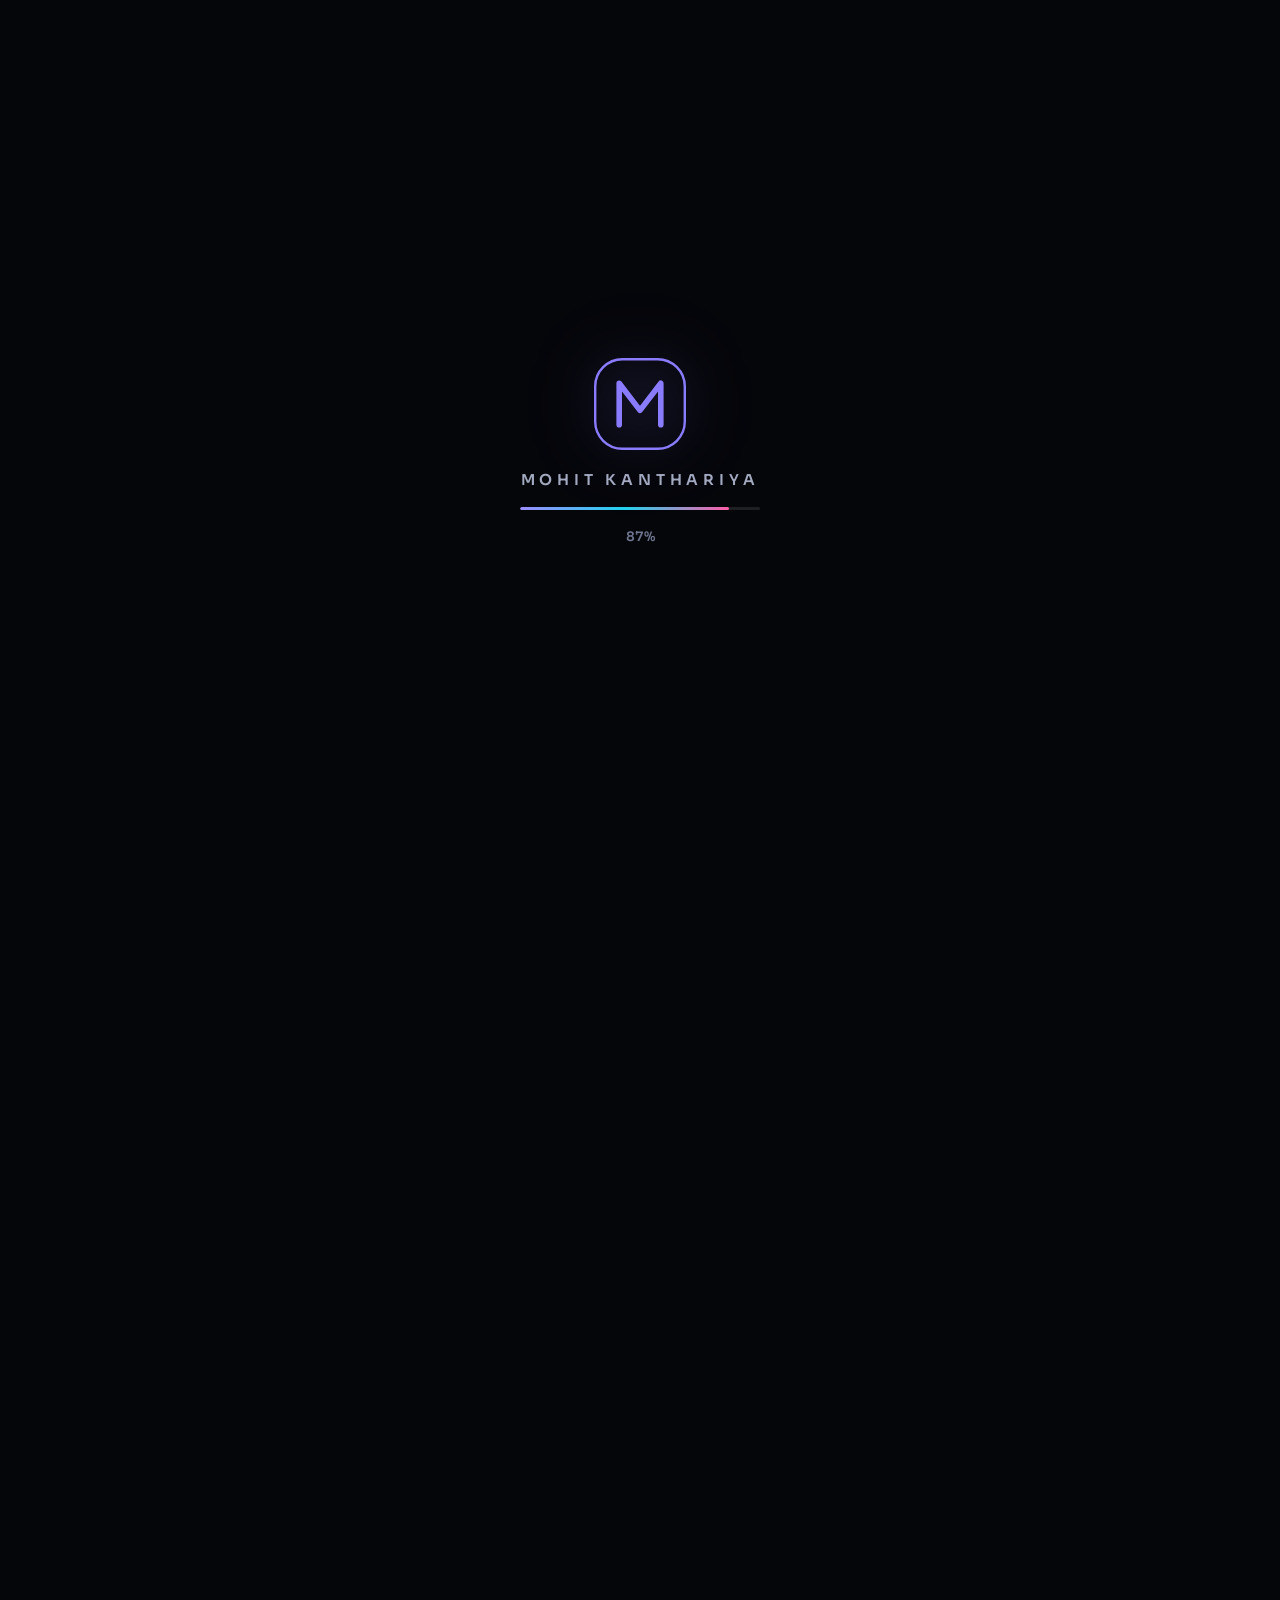
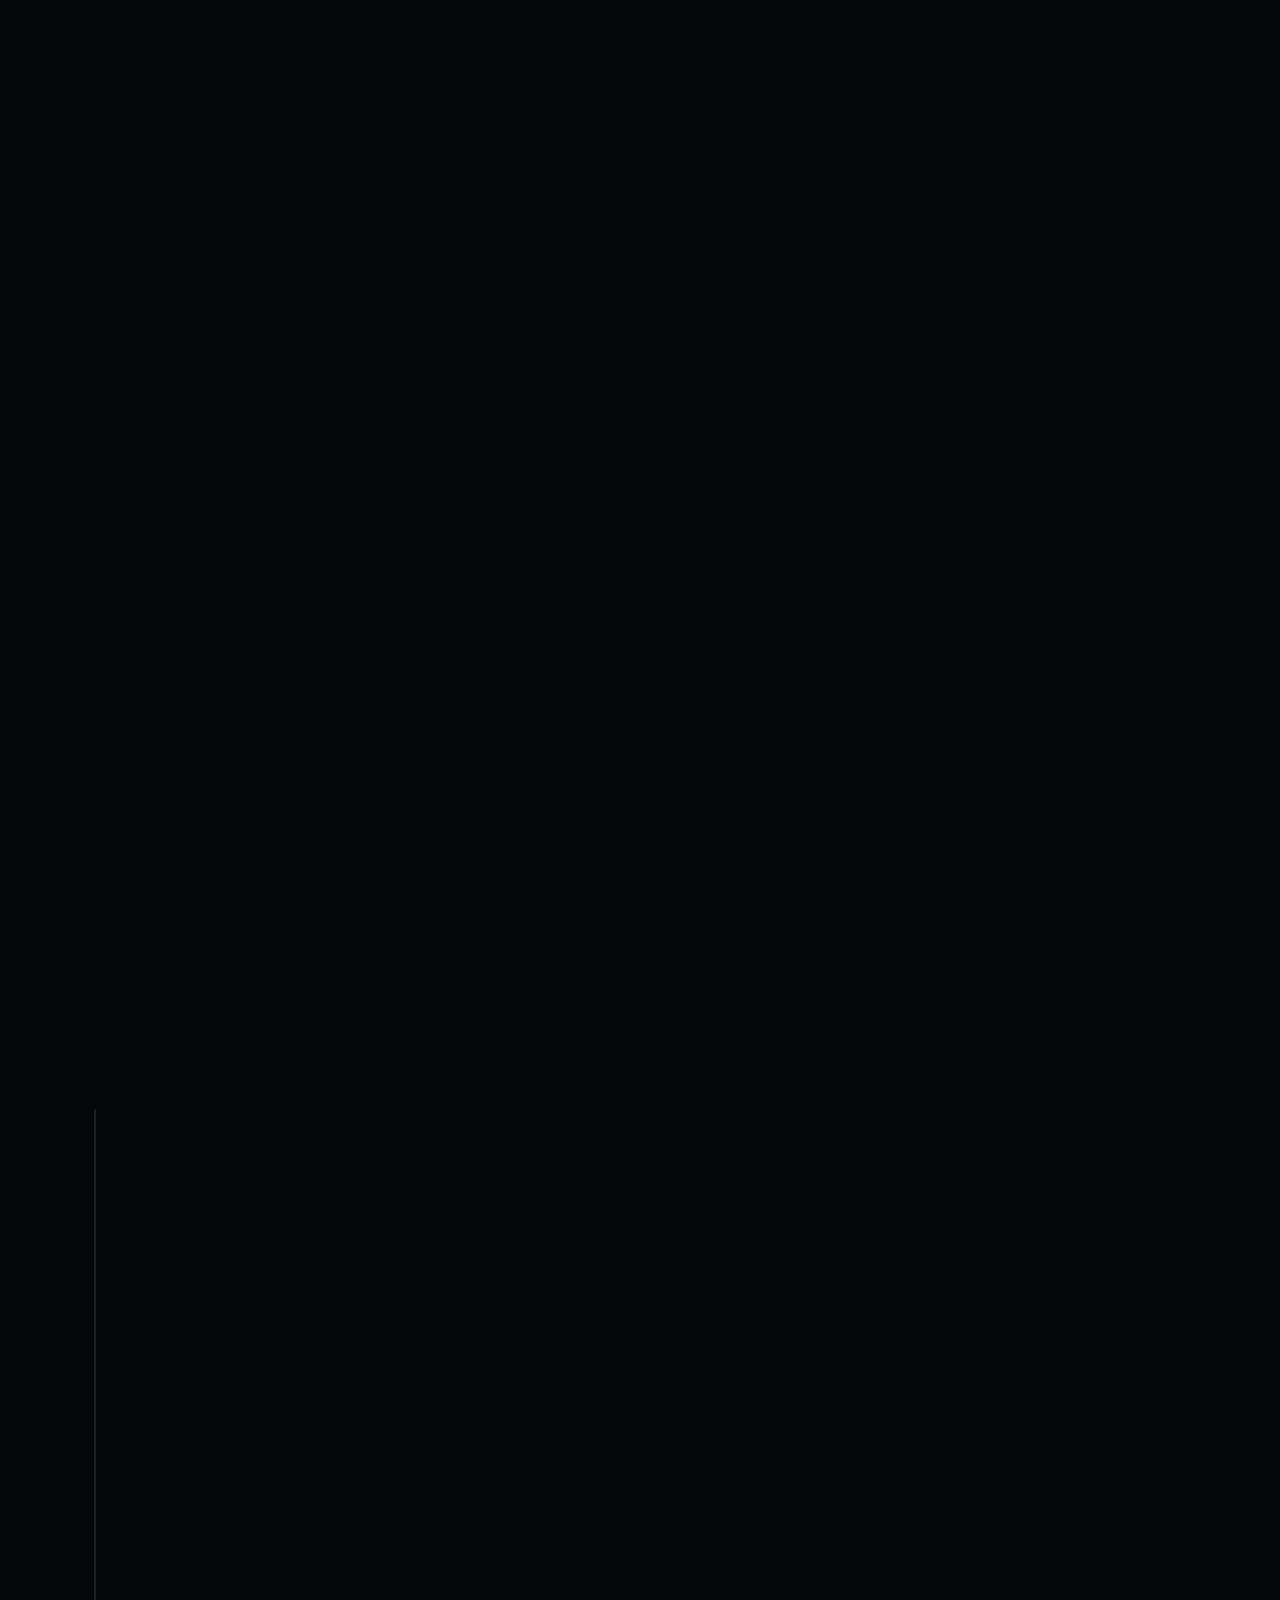
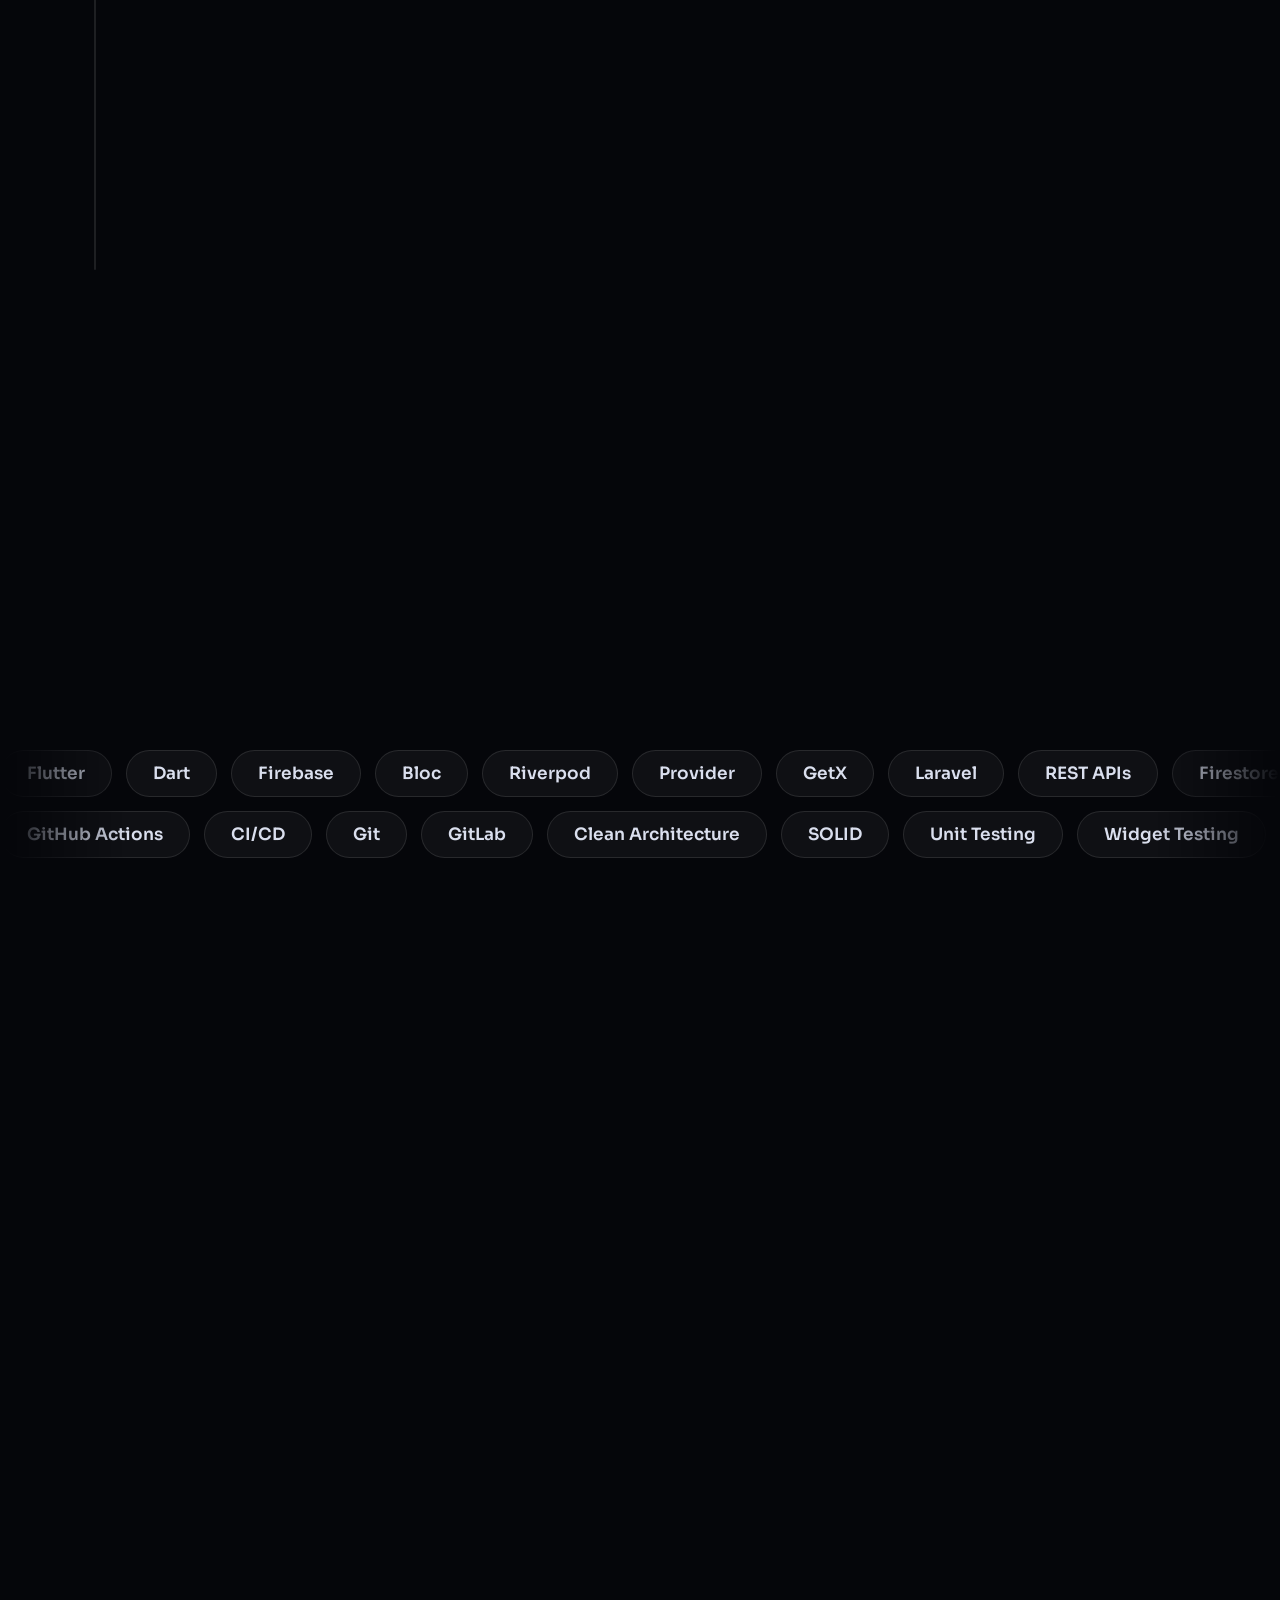
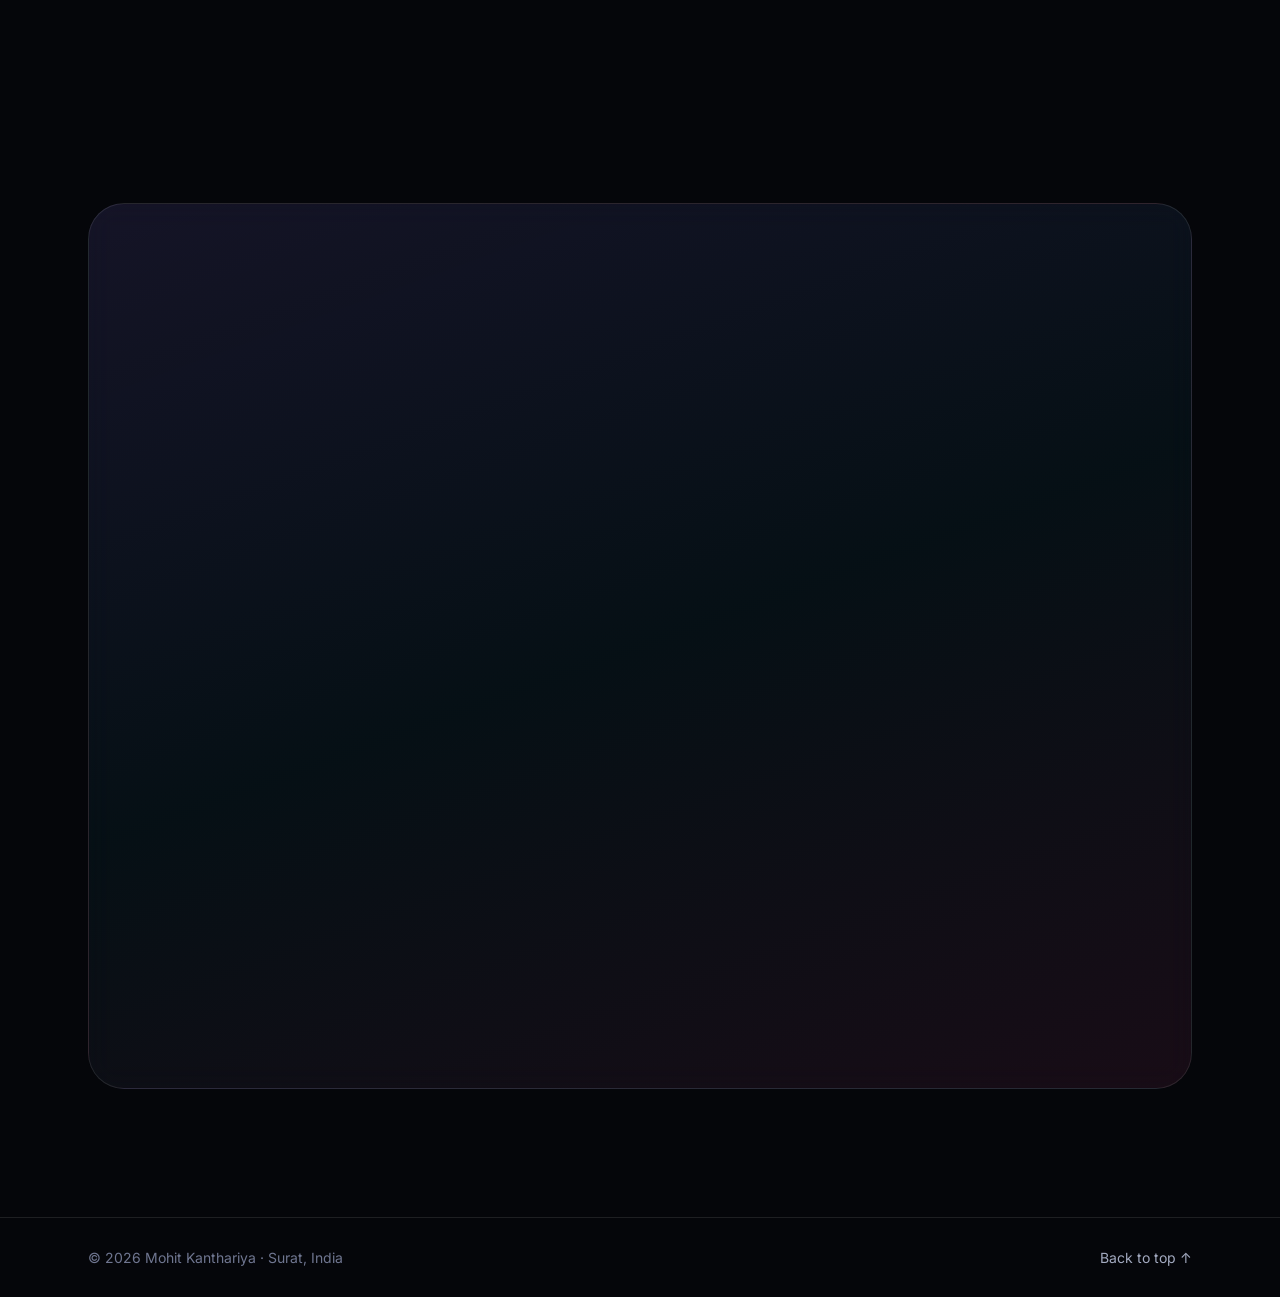
<file: index.html>
<!DOCTYPE html>
<html lang="en">
<head>
  <meta charset="utf-8">
  <meta name="viewport" content="width=device-width, initial-scale=1">
  <title>Mohit Kanthariya — Flutter Developer · Surat, India</title>
  <meta name="description" content="Mohit Kanthariya is a Flutter developer with 3+ years of experience shipping 5+ production apps to 10,000+ users. Dart, Firebase, Bloc, Laravel, CI/CD. Based in Surat, India.">
  <meta name="author" content="Mohit Kanthariya">
  <meta name="theme-color" content="#05060A">
  <link rel="canonical" href="https://mohitkanthariya.me/">

  <meta property="og:type" content="website">
  <meta property="og:title" content="Mohit Kanthariya — Flutter Developer">
  <meta property="og:description" content="5+ production apps. 10,000+ users. 99.5% crash-free sessions. Available for new opportunities.">
  <meta property="og:url" content="https://mohitkanthariya.me/">
  <meta property="og:image" content="https://mohitkanthariya.me/assets/img/og-image.png">
  <meta property="og:image:width" content="1200">
  <meta property="og:image:height" content="630">
  <meta name="twitter:card" content="summary_large_image">
  <meta name="twitter:title" content="Mohit Kanthariya — Flutter Developer">
  <meta name="twitter:description" content="5+ production apps. 10,000+ users. 99.5% crash-free sessions.">
  <meta name="twitter:image" content="https://mohitkanthariya.me/assets/img/og-image.png">

  <link rel="icon" href="assets/img/favicon.svg" type="image/svg+xml">
  <link rel="preconnect" href="https://fonts.googleapis.com">
  <link rel="preconnect" href="https://fonts.gstatic.com" crossorigin>
  <link rel="stylesheet" href="https://fonts.googleapis.com/css2?family=Inter:wght@400;500;600&family=Sora:wght@500;600;700;800&display=swap">
  <link rel="stylesheet" href="styles.css">

  <script type="application/ld+json">
  {
    "@context": "https://schema.org",
    "@type": "Person",
    "name": "Mohit Kanthariya",
    "jobTitle": "Flutter Developer",
    "url": "https://mohitkanthariya.me/",
    "email": "mailto:kanthariyamohit1234@gmail.com",
    "telephone": "+91-798-463-4710",
    "address": { "@type": "PostalAddress", "addressLocality": "Surat", "addressCountry": "IN" },
    "worksFor": { "@type": "Organization", "name": "28 Infotech" },
    "sameAs": ["https://github.com/MohitKanthariya", "https://www.linkedin.com/in/mohit-kanthariya-b87163190/"],
    "knowsAbout": ["Flutter", "Dart", "Firebase", "Bloc", "Laravel", "CI/CD"]
  }
  </script>
  <script>document.documentElement.classList.add('js');try{if(sessionStorage.getItem('seen'))document.documentElement.classList.add('seen')}catch(e){}</script>
</head>
<body>
  <!-- PRELOADER -->
  <div class="loader" id="loader" aria-hidden="true">
    <div class="loader__panel loader__panel--top"></div>
    <div class="loader__panel loader__panel--bot"></div>
    <div class="loader__core">
      <svg class="loader__mark" viewBox="0 0 120 120" fill="none"><rect x="4" y="4" width="112" height="112" rx="34" stroke="url(#lg)" stroke-width="3"/><path class="loader__path" d="M34 86V34l26 34 26-34v52" stroke="url(#lg)" stroke-width="7" stroke-linecap="round" stroke-linejoin="round"/><defs><linearGradient id="lg" x1="0" y1="0" x2="120" y2="120"><stop stop-color="#8B7BFF"/><stop offset=".55" stop-color="#22D3EE"/><stop offset="1" stop-color="#FF5CA8"/></linearGradient></defs></svg>
      <p class="loader__name">Mohit Kanthariya</p>
      <div class="loader__bar"><span id="loaderBar"></span></div>
      <p class="loader__count"><span id="loaderNum">0</span>%</p>
    </div>
  </div>

  <div class="aurora" aria-hidden="true"><i></i><i></i><i></i></div>
  <div class="grain" aria-hidden="true"></div>
  <div class="cursor" id="cursor" aria-hidden="true"><span></span></div>
  <a class="skip" href="#main">Skip to content</a>
  <div class="progress" aria-hidden="true"><span id="progress"></span></div>

  <header class="nav" id="top">
    <a class="logo" href="#top" aria-label="Mohit Kanthariya, home"><span class="logo__mark">MK</span><span class="logo__txt">Mohit Kanthariya</span></a>
    <nav aria-label="Primary">
      <ul class="nav__list" id="navlist">
        <li><a href="#work">Work</a></li>
        <li><a href="#experience">Journey</a></li>
        <li><a href="#skills">Skills</a></li>
        <li><a href="#contact">Contact</a></li>
        <li class="nav__mob"><a href="assets/Mohit_Kanthariya_Resume.pdf" download>Resume ↓</a></li>
      </ul>
    </nav>
    <a class="btn btn--glass btn--sm nav__cta mag" href="assets/Mohit_Kanthariya_Resume.pdf" download><span>Resume ↓</span></a>
    <button class="burger" id="burger" aria-expanded="false" aria-controls="navlist" aria-label="Open menu"><span></span><span></span></button>
  </header>

  <main id="main">
    <!-- HERO -->
    <section class="hero" aria-labelledby="h1">
      <div class="wrap hero__in">
        <div class="hero__copy">
          <p class="pill reveal"><span class="dot" aria-hidden="true"></span>Open to new opportunities<span class="pill__sep"></span><span class="roles" id="roles" aria-hidden="true"><b>Flutter Developer</b></span></p>
          <h1 id="h1" class="split">Building mobile apps people <span class="grad">love to use.</span></h1>
          <p class="lead reveal" style="--d:.45s">I’m Mohit, a Flutter developer from Surat with 3+ years of experience. I’ve shipped <strong>5+ production apps</strong> to <strong>10,000+ users</strong>, owning everything from the interface and backend to CI/CD and store release.</p>
          <div class="cta reveal" style="--d:.6s">
            <a class="btn btn--primary mag" href="#work"><span>See my work</span><i aria-hidden="true">→</i></a>
            <a class="btn btn--glass mag" href="#contact"><span>Let’s talk</span></a>
          </div>
          <ul class="social reveal" style="--d:.75s" aria-label="Profiles">
            <li><a class="mag" href="https://github.com/MohitKanthariya" target="_blank" rel="noopener noreferrer" aria-label="GitHub"><svg viewBox="0 0 24 24" aria-hidden="true"><path d="M12 .5a11.5 11.5 0 0 0-3.64 22.41c.58.1.79-.25.79-.56v-2c-3.2.7-3.88-1.37-3.88-1.37-.52-1.33-1.28-1.69-1.28-1.69-1.05-.71.08-.7.08-.7 1.15.08 1.76 1.19 1.76 1.19 1.03 1.76 2.7 1.25 3.36.96.1-.75.4-1.25.73-1.54-2.55-.29-5.24-1.28-5.24-5.69 0-1.26.45-2.28 1.19-3.09-.12-.29-.52-1.46.11-3.05 0 0 .97-.31 3.17 1.18a11 11 0 0 1 5.76 0c2.2-1.49 3.17-1.18 3.17-1.18.63 1.59.23 2.76.11 3.05.74.81 1.19 1.83 1.19 3.09 0 4.42-2.7 5.4-5.27 5.68.41.36.78 1.06.78 2.14v3.17c0 .31.21.67.8.56A11.5 11.5 0 0 0 12 .5Z"/></svg></a></li>
            <li><a class="mag" href="https://www.linkedin.com/in/mohit-kanthariya-b87163190/" target="_blank" rel="noopener noreferrer" aria-label="LinkedIn"><svg viewBox="0 0 24 24" aria-hidden="true"><path d="M20.45 20.45h-3.56v-5.57c0-1.33-.03-3.04-1.85-3.04-1.86 0-2.14 1.45-2.14 2.94v5.67H9.34V9h3.41v1.56h.05c.48-.9 1.64-1.85 3.37-1.85 3.6 0 4.27 2.37 4.27 5.46v6.28ZM5.34 7.43a2.06 2.06 0 1 1 0-4.12 2.06 2.06 0 0 1 0 4.12ZM7.12 20.45H3.56V9h3.56v11.45ZM22.22 0H1.77C.79 0 0 .77 0 1.73v20.54C0 23.23.79 24 1.77 24h20.45c.98 0 1.78-.77 1.78-1.73V1.73C24 .77 23.2 0 22.22 0Z"/></svg></a></li>
            <li><a class="mag" href="mailto:kanthariyamohit1234@gmail.com" aria-label="Email"><svg viewBox="0 0 24 24" aria-hidden="true"><path d="M3 5h18a1 1 0 0 1 1 1v12a1 1 0 0 1-1 1H3a1 1 0 0 1-1-1V6a1 1 0 0 1 1-1Zm1.6 2 7.4 5.4L19.4 7H4.6Z"/></svg></a></li>
            <li class="social__txt">Surat, India</li>
          </ul>
        </div>

        <div class="hero__stage" id="stage" aria-label="Preview of apps I have built">
          <div class="orbit" aria-hidden="true"><i></i><i></i></div>
          <div class="chip chip--a" data-depth="26"><img src="assets/icons/qkalp.png" alt="" width="36" height="36"><div><b>10,000+</b><span>downloads</span></div></div>
          <div class="chip chip--b" data-depth="38"><div class="chip__star" aria-hidden="true">★</div><div><b>4.6 rating</b><span>250+ reviews</span></div></div>
          <div class="chip chip--c" data-depth="20"><img src="assets/icons/studiodesk.png" alt="" width="36" height="36"><div><b>5.0 ★</b><span>StudioDesk</span></div></div>
          <div class="chip chip--d" data-depth="32"><div class="chip__ok" aria-hidden="true">✓</div><div><b>99.5%</b><span>crash-free</span></div></div>

          <div class="phone" id="phone" data-depth="10">
            <div class="phone__notch" aria-hidden="true"></div>
            <div class="phone__screen">
              <figure class="slide is-on" data-title="StudioDesk" style="--a:#7C5CFF;--b:#2B1B6B">
                <div class="fb"><img src="assets/icons/studiodesk.png" alt="" width="44" height="44"><b>StudioDesk</b><span>Leads · Quotes · Ledger</span><i></i><i></i><i></i></div>
                <img class="shot on" src="assets/screens/studiodesk-1.webp" alt="StudioDesk dashboard" width="300" height="620">
              </figure>
              <figure class="slide" data-title="CrickBox" style="--a:#FFB020;--b:#5A3A00">
                <div class="fb"><img src="assets/icons/crickbox.png" alt="" width="44" height="44"><b>CrickBox</b><span>Bookings · Revenue</span><i></i><i></i><i></i></div>
                <img class="shot on" src="assets/screens/crickbox-1.webp" alt="CrickBox slot availability" loading="lazy" width="300" height="620">
          <img class="shot" src="assets/screens/crickbox-2.webp" alt="CrickBox booking history" loading="lazy" width="300" height="620">
          <img class="shot" src="assets/screens/crickbox-3.webp" alt="CrickBox analytics dashboard" loading="lazy" width="300" height="620">
              </figure>
              <figure class="slide" data-title="PDFDesk" style="--a:#2F6BFF;--b:#0A2A7A">
                <div class="fb"><img src="assets/icons/smartpdf.png" alt="" width="44" height="44"><b>PDFDesk</b><span>Editor &amp; Scanner</span><i></i><i></i><i></i></div>
                <img class="shot on" src="assets/screens/pdfdesk-1.webp" alt="PDFDesk tools home" loading="lazy" width="300" height="620">
          <img class="shot" src="assets/screens/pdfdesk-2.webp" alt="PDFDesk image to PDF" loading="lazy" width="300" height="620">
          <img class="shot" src="assets/screens/pdfdesk-3.webp" alt="PDFDesk resume builder" loading="lazy" width="300" height="620">
              </figure>
              <figure class="slide" data-title="QKalp PYQs" style="--a:#22C58B;--b:#0A4A36">
                <div class="fb"><img src="assets/icons/qkalp.png" alt="" width="44" height="44"><b>QKalp PYQs</b><span>Topic-wise · Mock tests</span><i></i><i></i><i></i></div>
                <img class="shot on" src="assets/screens/qkalp-1.webp" alt="QKalp PYQs home" loading="lazy" width="300" height="620">
          <img class="shot" src="assets/screens/qkalp-2.webp" alt="QKalp online mock test" loading="lazy" width="300" height="620">
          <img class="shot" src="assets/screens/qkalp-3.webp" alt="QKalp login" loading="lazy" width="300" height="620">
              </figure>
            </div>
          </div>
          <div class="phone__cap"><span id="phoneTitle">StudioDesk</span>
            <span class="dots" id="phoneDots" aria-hidden="true"><i class="on"></i><i></i><i></i><i></i></span>
            <button class="pbtn" id="phonePause" aria-pressed="false" aria-label="Pause preview">❚❚</button>
          </div>
        </div>
      </div>
      <a class="scroll" href="#stats" aria-label="Scroll down"><span></span></a>
    </section>

    <!-- STATS -->
    <section class="stats wrap" id="stats" aria-label="Highlights">
      <div class="stat glass spot reveal"><b data-count="3" data-suffix="+">3+</b><span>years building with Flutter</span></div>
      <div class="stat glass spot reveal" style="--d:.08s"><b data-count="5" data-suffix="+">5+</b><span>production apps shipped</span></div>
      <div class="stat glass spot reveal" style="--d:.16s"><b data-count="10000" data-suffix="+">10,000+</b><span>active users</span></div>
      <div class="stat glass spot reveal" style="--d:.24s"><b data-count="99.5" data-dec="1" data-suffix="%">99.5%</b><span>crash-free sessions</span></div>
      <div class="stat glass spot reveal" style="--d:.32s"><b data-count="40" data-suffix="%">40%</b><span>faster load times</span></div>
      <div class="stat glass spot reveal" style="--d:.4s"><b data-count="60" data-suffix="%">60%</b><span>fewer production bugs</span></div>
    </section>

    <!-- WORK -->
    <section class="sec wrap" id="work" aria-labelledby="work-h">
      <header class="sec__head">
        <p class="eyebrow reveal">Selected work</p>
        <h2 id="work-h" class="reveal">Apps that are live,<br><span class="grad">used and loved.</span></h2>
        <p class="sec__sub reveal">Each one is in production and owned by me from first commit to store release.</p>
      </header>

      <!-- EDIT ME: put URLs in href of .links a. Empty href="" links are hidden automatically. -->
      <article class="proj glass spot reveal" style="--a:#7C5CFF;--b:#2B1B6B">
        <div class="proj__body">
          <p class="proj__no">01</p>
          <h3><img class="proj__icon" src="assets/icons/studiodesk.png" alt="" width="56" height="56" loading="lazy"><span>StudioDesk<small>Studio manager</small></span></h3>
          <p class="proj__desc">A studio-management app for photographers and creative studios: client and lead tracking, branded PDF quotations and a revenue/ledger analytics dashboard, with real-time sync across devices. Built and published solo.</p>
          <ul class="chips"><li>Flutter</li><li>Firebase</li><li>Firestore</li><li>Google Sign-In</li></ul>
          <div class="proj__stats"><div><b>5.0★</b><span>Google Play</span></div><div><b>2026</b><span>Solo build</span></div></div>
          <ul class="links">
            <li><a class="mag" href="https://play.google.com/store/apps/details?id=com.app.studiodesk&hl=en" data-label="Google Play" target="_blank" rel="noopener noreferrer">Google Play ↗</a></li>
            <li><a class="mag" href="" data-label="GitHub" target="_blank" rel="noopener noreferrer">Source ↗</a></li>
          </ul>
        </div>
        <div class="proj__shot"><div class="mini tilt"><div class="mini__screen">
          <div class="fb"><img src="assets/icons/studiodesk.png" alt="" width="44" height="44"><b>StudioDesk</b><span>Leads · Quotes · Ledger</span><i></i><i></i><i></i></div>
          <img class="shot on" src="assets/screens/studiodesk-1.webp" alt="StudioDesk dashboard" loading="lazy" width="300" height="620">
          <img class="shot" src="assets/screens/studiodesk-2.webp" alt="StudioDesk new quotation" loading="lazy" width="300" height="620">
          <img class="shot" src="assets/screens/studiodesk-3.webp" alt="StudioDesk client list" loading="lazy" width="300" height="620">
        </div></div></div>
      </article>

      <article class="proj proj--flip glass spot reveal" style="--a:#FFB020;--b:#5A3A00">
        <div class="proj__body">
          <p class="proj__no">02</p>
          <h3><img class="proj__icon" src="assets/icons/crickbox.png" alt="" width="56" height="56" loading="lazy"><span>CrickBox<small>Box Cricket Admin App</small></span></h3>
          <p class="proj__desc">A cricket-ground management platform for venue owners: real-time bookings, pitch availability and revenue tracking, with an admin dashboard (filters, analytics, role-based access for sub-admins).</p>
          <ul class="chips"><li>Flutter</li><li>Firebase</li><li>Bloc</li><li>REST APIs</li></ul>
          <div class="proj__stats"><div><b>+35%</b><span>operational efficiency</span></div><div><b>4.6★</b><span>3,000+ downloads</span></div></div>
          <ul class="links">
            <li><a class="mag" href="https://play.google.com/store/apps/details?id=com.app.crickbox&hl=en" data-label="Google Play" target="_blank" rel="noopener noreferrer">Google Play ↗</a></li>
            <li><a class="mag" href="" data-label="GitHub" target="_blank" rel="noopener noreferrer">Source ↗</a></li>
          </ul>
        </div>
        <div class="proj__shot"><div class="mini tilt"><div class="mini__screen">
          <div class="fb"><img src="assets/icons/crickbox.png" alt="" width="44" height="44"><b>CrickBox</b><span>Bookings · Revenue</span><i></i><i></i><i></i></div>
          <img class="shot on" src="assets/screens/crickbox-1.webp" alt="CrickBox slot availability" loading="lazy" width="300" height="620">
        </div></div></div>
      </article>

      <article class="proj glass spot reveal" style="--a:#2F6BFF;--b:#0A2A7A">
        <div class="proj__body">
          <p class="proj__no">03</p>
          <h3><img class="proj__icon" src="assets/icons/smartpdf.png" alt="" width="56" height="56" loading="lazy"><span>PDFDesk<small>Smart PDF · Editor &amp; Scanner</small></span></h3>
          <p class="proj__desc">An all-in-one PDF toolkit: compress, merge, split, convert, lock, watermark and scan documents right on your phone. Built with Bloc for predictable state and monetized with Google AdMob.</p>
          <ul class="chips"><li>Flutter</li><li>Bloc</li><li>Google AdMob</li><li>Document scanning</li></ul>
          <div class="proj__stats"><div><b>All-in-one</b><span>PDF tools</span></div><div><b>Live</b><span>on Google Play</span></div></div>
          <ul class="links">
            <li><a class="mag" href="https://play.google.com/store/apps/details?id=com.app.smart_pdf&hl=en" data-label="Google Play" target="_blank" rel="noopener noreferrer">Google Play ↗</a></li>
            <li><a class="mag" href="" data-label="GitHub" target="_blank" rel="noopener noreferrer">Source ↗</a></li>
          </ul>
        </div>
        <div class="proj__shot"><div class="mini tilt"><div class="mini__screen">
          <div class="fb"><img src="assets/icons/smartpdf.png" alt="" width="44" height="44"><b>PDFDesk</b><span>Editor &amp; Scanner</span><i></i><i></i><i></i></div>
          <img class="shot on" src="assets/screens/pdfdesk-1.webp" alt="PDFDesk tools home" loading="lazy" width="300" height="620">
        </div></div></div>
      </article>

      <article class="proj proj--flip glass spot reveal" style="--a:#22C58B;--b:#0A4A36">
        <div class="proj__body">
          <p class="proj__no">04</p>
          <h3><img class="proj__icon" src="assets/icons/qkalp.png" alt="" width="56" height="56" loading="lazy"><span>QKalp PYQs<small>Exam preparation</small></span></h3>
          <p class="proj__desc">Topic-wise previous-year questions, custom mock tests and a distraction-free reading interface for competitive exam aspirants. I built the Flutter app and designed the Laravel + MySQL REST API behind it.</p>
          <ul class="chips"><li>Flutter</li><li>Laravel</li><li>MySQL</li><li>REST API</li></ul>
          <div class="proj__stats"><div><b>10,000+</b><span>downloads</span></div><div><b>4.6★</b><span>250+ reviews</span></div></div>
          <ul class="links">
            <li><a class="mag" href="https://play.google.com/store/apps/details?id=com.app.qkalp_pyqs&hl=en" data-label="Google Play" target="_blank" rel="noopener noreferrer">Google Play ↗</a></li>
            <li><a class="mag" href="" data-label="GitHub" target="_blank" rel="noopener noreferrer">Source ↗</a></li>
          </ul>
        </div>
        <div class="proj__shot"><div class="mini tilt"><div class="mini__screen">
          <div class="fb"><img src="assets/icons/qkalp.png" alt="" width="44" height="44"><b>QKalp PYQs</b><span>Topic-wise · Mock tests</span><i></i><i></i><i></i></div>
          <img class="shot on" src="assets/screens/qkalp-1.webp" alt="QKalp PYQs home" loading="lazy" width="300" height="620">
        </div></div></div>
      </article>

      <p class="more reveal"><a class="btn btn--glass mag" href="https://github.com/MohitKanthariya" target="_blank" rel="noopener noreferrer"><span>More on GitHub ↗</span></a></p>
    </section>

    <!-- JOURNEY -->
    <section class="sec wrap" id="experience" aria-labelledby="exp-h">
      <header class="sec__head">
        <p class="eyebrow reveal">Journey</p>
        <h2 id="exp-h" class="reveal">Three years of <span class="grad">shipping.</span></h2>
      </header>
      <div class="tl" id="tl">
        <div class="tl__line" aria-hidden="true"><span id="tlFill"></span></div>

        <article class="tl__item reveal">
          <span class="tl__dot" aria-hidden="true"></span>
          <p class="tl__date">Mar 2023 – Present · Surat, India</p>
          <h3>Flutter Developer <em>28 Infotech</em></h3>
          <ul class="tl__list">
            <li><b>Shipped 5+ production cross-platform apps</b> in Flutter &amp; Dart at 99.5% crash-free sessions across 10,000+ active users.</li>
            <li><b>Cut load times 40% and lifted retention 25%</b> with lazy loading and disciplined state management (Bloc, Provider).</li>
            <li><b>Integrated Firebase</b> (Auth, Firestore, Storage) and REST APIs for real-time sync and secure authentication.</li>
            <li><b>Built CI/CD with GitHub Actions</b> to automate tests, builds and releases, shortening release cycles.</li>
            <li><b>Led store deployment</b> to Google Play and the App Store, holding a 4.5+ average rating and full platform compliance.</li>
            <li><b>Reduced production bugs 60%</b> through unit, widget and integration tests plus structured code review.</li>
          </ul>
        </article>

        <article class="tl__item reveal">
          <span class="tl__dot" aria-hidden="true"></span>
          <p class="tl__date">2020 – 2023</p>
          <h3>BE, Computer Engineering <em>C.K. Pithawalla College of Engineering, GTU</em></h3>
        </article>

        <article class="tl__item reveal">
          <span class="tl__dot" aria-hidden="true"></span>
          <p class="tl__date">2016 – 2020</p>
          <h3>Diploma, Computer Engineering <em>Bhagwan Mahavir University, GTU</em></h3>
        </article>
      </div>
    </section>

    <!-- SKILLS -->
    <section class="sec skills" id="skills" aria-labelledby="skills-h">
      <div class="wrap">
        <header class="sec__head">
          <p class="eyebrow reveal">Skills</p>
          <h2 id="skills-h" class="reveal">Tools I <span class="grad">trust.</span></h2>
          <p class="sec__sub reveal">What I reach for, grouped by how I use it.</p>
        </header>
      </div>
      <div class="marq" aria-hidden="true">
        <div class="marq__row"><ul><li>Flutter</li><li>Dart</li><li>Firebase</li><li>Bloc</li><li>Riverpod</li><li>Provider</li><li>GetX</li><li>Laravel</li><li>REST APIs</li><li>Firestore</li><li>MySQL</li><li>SQLite</li></ul><ul><li>Flutter</li><li>Dart</li><li>Firebase</li><li>Bloc</li><li>Riverpod</li><li>Provider</li><li>GetX</li><li>Laravel</li><li>REST APIs</li><li>Firestore</li><li>MySQL</li><li>SQLite</li></ul></div>
        <div class="marq__row marq__row--rev"><ul><li>GitHub Actions</li><li>CI/CD</li><li>Git</li><li>GitLab</li><li>Clean Architecture</li><li>SOLID</li><li>Unit Testing</li><li>Widget Testing</li><li>Postman</li><li>Play Console</li><li>App Store Connect</li><li>Agile</li></ul><ul><li>GitHub Actions</li><li>CI/CD</li><li>Git</li><li>GitLab</li><li>Clean Architecture</li><li>SOLID</li><li>Unit Testing</li><li>Widget Testing</li><li>Postman</li><li>Play Console</li><li>App Store Connect</li><li>Agile</li></ul></div>
      </div>
      <div class="wrap grid">
        <div class="card glass spot reveal"><h3>Mobile</h3><ul class="chips"><li>Flutter</li><li>Dart</li><li>Material Design</li><li>Responsive UI</li><li>Clean Architecture</li></ul></div>
        <div class="card glass spot reveal" style="--d:.06s"><h3>State management</h3><ul class="chips"><li>Bloc</li><li>Provider</li><li>Riverpod</li><li>GetX</li></ul></div>
        <div class="card glass spot reveal" style="--d:.12s"><h3>Backend &amp; APIs</h3><ul class="chips"><li>Firebase Auth</li><li>Firestore</li><li>Storage</li><li>Cloud Functions</li><li>Laravel</li><li>REST APIs</li></ul></div>
        <div class="card glass spot reveal"><h3>Databases</h3><ul class="chips"><li>Cloud Firestore</li><li>MySQL</li><li>SQLite</li></ul></div>
        <div class="card glass spot reveal" style="--d:.06s"><h3>CI/CD &amp; DevOps</h3><ul class="chips"><li>GitHub Actions</li><li>Build automation</li><li>Git</li><li>GitLab</li></ul></div>
        <div class="card glass spot reveal" style="--d:.12s"><h3>Quality</h3><ul class="chips"><li>Unit tests</li><li>Widget tests</li><li>Integration tests</li><li>Code review</li><li>SOLID</li><li>Agile/Scrum</li></ul></div>
        <div class="card glass spot reveal"><h3>Languages</h3><ul class="chips"><li>Dart</li><li>PHP</li><li>SQL</li><li>C</li><li>C++</li><li>HTML</li><li>CSS</li></ul></div>
        <div class="card glass spot reveal" style="--d:.06s"><h3>Tools</h3><ul class="chips"><li>VS Code</li><li>Android Studio</li><li>Xcode</li><li>Postman</li><li>Play Console</li><li>App Store Connect</li></ul></div>
      </div>
    </section>

    <!-- CONTACT -->
    <section class="sec wrap contact" id="contact" aria-labelledby="contact-h">
      <div class="contact__box glass spot">
        <header class="sec__head">
          <p class="eyebrow reveal">Contact</p>
          <h2 id="contact-h" class="reveal">Have an app to ship?<br><span class="grad">Let’s talk.</span></h2>
          <p class="sec__sub reveal">Full-time roles, contract work, or a product that needs a Flutter owner. I reply within a day.</p>
        </header>
        <div class="contact__grid">
          <ul class="contact__list reveal">
            <li><span>Email</span><a href="mailto:kanthariyamohit1234@gmail.com">kanthariyamohit1234@gmail.com</a> <button class="copy" type="button" data-copy="kanthariyamohit1234@gmail.com">Copy</button></li>
            <li><span>Phone</span><a href="tel:+917984634710">+91 798 463 4710</a></li>
            <li><span>LinkedIn</span><a href="https://www.linkedin.com/in/mohit-kanthariya-b87163190/" target="_blank" rel="noopener noreferrer">mohit-kanthariya ↗</a></li>
            <li><span>GitHub</span><a href="https://github.com/MohitKanthariya" target="_blank" rel="noopener noreferrer">@MohitKanthariya ↗</a></li>
            <li><span>Location</span>Surat, Gujarat, India</li>
          </ul>

          <form class="form reveal" name="contact" action="mailto:kanthariyamohit1234@gmail.com" method="post" enctype="text/plain">
            <label for="f-name">Name</label>
            <input id="f-name" name="name" type="text" autocomplete="name" required>
            <label for="f-email">Email</label>
            <input id="f-email" name="email" type="email" autocomplete="email" required>
            <label for="f-msg">Message</label>
            <textarea id="f-msg" name="message" rows="5" required></textarea>
            <button class="btn btn--primary mag" type="submit"><span>Send message</span><i aria-hidden="true">→</i></button>
            <p class="form__status" id="formStatus" role="status" aria-live="polite"></p>
          </form>
        </div>
      </div>
    </section>
  </main>

  <footer class="foot">
    <div class="wrap foot__in">
      <p>© <span id="year">2026</span> Mohit Kanthariya · Surat, India</p>
      <a href="#top">Back to top ↑</a>
    </div>
  </footer>

  <script src="main.js" defer></script>
</body>
</html>
</file>
<file: styles.css>
/* Mohit Kanthariya — portfolio. Dark glass + aurora, motion-first. */
:root{
  --bg:#05060A; --ink:#F2F4FA; --mute:#A3AAC0; --dim:#6F7690;
  --glass:rgba(255,255,255,.045); --glass2:rgba(255,255,255,.08); --bd:rgba(255,255,255,.1); --bd2:rgba(255,255,255,.2);
  --v:#8B7BFF; --c:#22D3EE; --p:#FF5CA8; --lime:#C8FF4D; --ok:#3DDC84;
  --grad:linear-gradient(100deg,#9C8CFF 0%,#22D3EE 50%,#FF5CA8 100%);
  --f-head:'Sora',system-ui,sans-serif; --f-body:'Inter',system-ui,sans-serif;
  --wrap:1200px; --pad:clamp(20px,4vw,48px);
  --ease:cubic-bezier(.22,1,.36,1);
}
*,*::before,*::after{box-sizing:border-box}
html{scroll-behavior:smooth;scroll-padding-top:96px;-webkit-text-size-adjust:100%}
body{margin:0;background:var(--bg);color:var(--ink);font:400 17px/1.65 var(--f-body);overflow-x:hidden;-webkit-font-smoothing:antialiased}
body.lock{overflow:hidden}
img{max-width:100%;display:block}
a{color:inherit}
ul{list-style:none;margin:0;padding:0}
h1,h2,h3,p{margin:0}
h1,h2,h3{font-family:var(--f-head)}
:focus-visible{outline:2px solid var(--c);outline-offset:3px;border-radius:6px}
::selection{background:var(--v);color:#fff}
.wrap{max-width:var(--wrap);margin:0 auto;padding-inline:var(--pad)}
.skip{position:absolute;left:-999px;top:10px;background:#fff;color:#000;padding:10px 16px;z-index:300;font-weight:600;border-radius:8px}
.skip:focus{left:10px}
.grad{background:var(--grad);-webkit-background-clip:text;background-clip:text;color:transparent;background-size:200% 100%;animation:shine 6s linear infinite}
@keyframes shine{to{background-position:-200% 0}}

/* ---------- background ---------- */
.aurora{position:fixed;inset:0;z-index:-2;overflow:hidden;background:var(--bg)}
.aurora i{position:absolute;width:56vmax;height:56vmax;border-radius:50%;filter:blur(110px);opacity:.38;will-change:transform}
.aurora i:nth-child(1){background:#5B3DF5;left:-14vmax;top:-18vmax;animation:f1 22s ease-in-out infinite alternate}
.aurora i:nth-child(2){background:#0BB5D6;right:-18vmax;top:12vmax;opacity:.26;animation:f2 26s ease-in-out infinite alternate}
.aurora i:nth-child(3){background:#E0307F;left:22vw;bottom:-30vmax;opacity:.22;animation:f3 30s ease-in-out infinite alternate}
@keyframes f1{to{transform:translate(18vmax,14vmax) scale(1.15)}}
@keyframes f2{to{transform:translate(-16vmax,10vmax) scale(.9)}}
@keyframes f3{to{transform:translate(12vmax,-14vmax) scale(1.2)}}
.grain{position:fixed;inset:0;z-index:-1;pointer-events:none;opacity:.07;background-image:url("data:image/svg+xml,%3Csvg xmlns='http://www.w3.org/2000/svg' width='160' height='160'%3E%3Cfilter id='n'%3E%3CfeTurbulence type='fractalNoise' baseFrequency='.9' numOctaves='2' stitchTiles='stitch'/%3E%3C/filter%3E%3Crect width='160' height='160' filter='url(%23n)'/%3E%3C/svg%3E")}
.progress{position:fixed;top:0;left:0;right:0;height:3px;z-index:120}
.progress span{display:block;height:100%;width:0;background:var(--grad)}

/* ---------- loader ---------- */
.loader{display:none}
.js .loader{display:grid;position:fixed;inset:0;z-index:200;place-items:center;pointer-events:all}
.js.seen .loader{display:none}
.loader__panel{position:absolute;left:0;right:0;height:50.5%;background:#05060A;transition:transform .9s var(--ease)}
.loader__panel--top{top:0}.loader__panel--bot{bottom:0}
.loader__core{position:relative;display:grid;justify-items:center;gap:18px;transition:opacity .4s,transform .6s var(--ease)}
.loader__mark{width:96px;height:96px;filter:drop-shadow(0 0 30px rgba(139,123,255,.5));animation:bob 2.4s ease-in-out infinite}
.loader__mark rect{stroke-dasharray:400;stroke-dashoffset:400;animation:draw 1.2s .1s var(--ease) forwards}
.loader__path{stroke-dasharray:200;stroke-dashoffset:200;animation:draw 1s .5s var(--ease) forwards}
@keyframes draw{to{stroke-dashoffset:0}}
@keyframes bob{50%{transform:translateY(-6px)}}
.loader__name{font:600 15px var(--f-head);letter-spacing:.32em;text-transform:uppercase;color:var(--mute)}
.loader__bar{width:min(240px,60vw);height:3px;background:rgba(255,255,255,.1);border-radius:3px;overflow:hidden}
.loader__bar span{display:block;height:100%;width:0;background:var(--grad);border-radius:3px;transition:width .2s linear}
.loader__count{font:600 13px var(--f-head);color:var(--dim);font-variant-numeric:tabular-nums}
.loader.done .loader__core{opacity:0;transform:scale(.9)}
.loader.done .loader__panel--top{transform:translateY(-101%)}
.loader.done .loader__panel--bot{transform:translateY(101%)}
.loader.gone{display:none!important}

/* ---------- cursor ---------- */
.cursor{display:none}
@media (hover:hover) and (pointer:fine){
  .js .cursor{display:block;position:fixed;left:0;top:0;z-index:150;pointer-events:none;mix-blend-mode:difference}
  .cursor span{display:block;width:34px;height:34px;margin:-17px 0 0 -17px;border:1.5px solid #fff;border-radius:50%;transition:width .25s var(--ease),height .25s var(--ease),margin .25s var(--ease),background .25s}
  .cursor.big span{width:64px;height:64px;margin:-32px 0 0 -32px;background:#fff}
  .cursor.hide{opacity:0}
}

/* ---------- nav ---------- */
.nav{position:fixed;top:14px;left:50%;transform:translateX(-50%);z-index:100;display:flex;align-items:center;gap:18px;width:min(940px,calc(100% - 28px));padding:8px 8px 8px 14px;background:rgba(14,16,26,.62);border:1px solid var(--bd);border-radius:20px;backdrop-filter:blur(18px) saturate(160%);-webkit-backdrop-filter:blur(18px) saturate(160%);box-shadow:0 10px 40px rgba(0,0,0,.35);transition:background .3s,box-shadow .3s}
.logo{display:flex;align-items:center;gap:10px;text-decoration:none;margin-right:auto}
.logo__mark{display:grid;place-items:center;width:36px;height:36px;border-radius:11px;background:var(--grad);color:#07080F;font:800 14px var(--f-head)}
.logo__txt{font:600 15px var(--f-head);letter-spacing:-.01em}
.nav__list{display:flex;gap:2px}
.nav__list a{display:block;padding:9px 14px;border-radius:12px;text-decoration:none;font-size:14.5px;font-weight:500;color:var(--mute);transition:color .2s,background .2s}
.nav__list a:hover{color:var(--ink);background:var(--glass2)}
.nav__list a.on{color:var(--ink);background:var(--glass2)}
.nav__mob{display:none}
.burger{display:none;width:44px;height:44px;background:var(--glass);border:1px solid var(--bd);border-radius:14px;cursor:pointer;position:relative;color:var(--ink)}
.burger span{position:absolute;left:13px;right:13px;height:2px;border-radius:2px;background:currentColor;transition:transform .25s var(--ease)}
.burger span:first-child{top:17px}.burger span:last-child{top:25px}
.burger[aria-expanded=true] span:first-child{transform:translateY(4px) rotate(45deg)}
.burger[aria-expanded=true] span:last-child{transform:translateY(-4px) rotate(-45deg)}

/* ---------- buttons ---------- */
.btn{position:relative;display:inline-flex;align-items:center;justify-content:center;gap:10px;min-height:50px;padding:13px 26px;border-radius:16px;border:1px solid var(--bd2);background:transparent;color:var(--ink);font:600 15px var(--f-head);text-decoration:none;cursor:pointer;overflow:hidden;transition:transform .25s var(--ease),box-shadow .3s,background .3s,border-color .3s;will-change:transform}
.btn i{font-style:normal;transition:transform .3s var(--ease)}
.btn:hover i{transform:translateX(5px)}
.btn--primary{background:var(--grad);background-size:160% 100%;border-color:transparent;color:#07080F;box-shadow:0 10px 34px rgba(139,123,255,.35)}
.btn--primary:hover{background-position:100% 0;box-shadow:0 14px 44px rgba(34,211,238,.4)}
.btn--glass{background:var(--glass);backdrop-filter:blur(10px)}
.btn--glass:hover{background:var(--glass2);border-color:rgba(255,255,255,.35)}
.btn--sm{min-height:44px;padding:9px 18px;font-size:14px;border-radius:13px}
.btn:active{transform:scale(.97)}

/* ---------- reveal & split text ---------- */
.js .reveal{opacity:0;transform:translateY(32px);filter:blur(6px);transition:opacity .9s var(--ease),transform .9s var(--ease),filter .9s var(--ease);transition-delay:var(--d,0s)}
.js .reveal.in{opacity:1;transform:none;filter:none}
.split .w{display:inline-block;overflow:hidden;vertical-align:top;padding-bottom:.12em;margin-bottom:-.12em}
.split .w>span{display:inline-block;transform:translateY(110%) rotate(4deg);transition:transform 1s var(--ease);transition-delay:calc(var(--i)*60ms + .1s)}
.split.in .w>span{transform:none}
.split .grad .w>span{background:inherit}

/* ---------- glass + spotlight ---------- */
.glass{background:var(--glass);border:1px solid var(--bd);border-radius:28px;backdrop-filter:blur(14px);-webkit-backdrop-filter:blur(14px)}
.spot{position:relative;overflow:hidden;isolation:isolate}
.spot::before{content:"";position:absolute;inset:0;z-index:-1;border-radius:inherit;background:radial-gradient(520px circle at var(--mx,50%) var(--my,0%),rgba(139,123,255,.18),transparent 60%);opacity:0;transition:opacity .4s}
.spot:hover::before{opacity:1}

/* ---------- hero ---------- */
.hero{position:relative;overflow-x:clip;min-height:100svh;display:flex;align-items:center;padding:118px 0 70px}
.hero__in{display:grid;grid-template-columns:1.05fr .95fr;gap:clamp(24px,5vw,72px);align-items:center;width:100%}
.pill{display:inline-flex;align-items:center;gap:10px;padding:8px 16px 8px 12px;border:1px solid var(--bd);background:var(--glass);border-radius:99px;font:500 13.5px var(--f-body);color:var(--mute);backdrop-filter:blur(8px);max-width:100%;flex-wrap:wrap}
.dot{width:9px;height:9px;border-radius:50%;background:var(--ok);animation:pulse 2s infinite}
@keyframes pulse{0%{box-shadow:0 0 0 0 rgba(61,220,132,.55)}70%,100%{box-shadow:0 0 0 10px rgba(61,220,132,0)}}
.pill__sep{width:1px;height:14px;background:var(--bd2)}
.roles{display:inline-block;height:1.5em;overflow:hidden;color:var(--ink);font-weight:600}
.roles b{display:block;font-weight:600;animation:role .55s var(--ease)}
@keyframes role{from{transform:translateY(100%);opacity:0}}
h1{font-size:clamp(40px,6.2vw,82px);line-height:1.02;letter-spacing:-.04em;font-weight:700;margin:26px 0 24px}
.lead{font-size:clamp(17px,1.5vw,19.5px);color:var(--mute);max-width:54ch}
.lead strong{color:var(--ink);font-weight:600}
.cta{display:flex;flex-wrap:wrap;gap:14px;margin:34px 0 30px}
.social{display:flex;align-items:center;gap:10px}
.social a{display:grid;place-items:center;width:46px;height:46px;border-radius:14px;border:1px solid var(--bd);background:var(--glass);color:var(--mute);transition:color .2s,border-color .2s,background .2s}
.social a:hover{color:#fff;border-color:var(--bd2);background:var(--glass2)}
.social svg{width:20px;height:20px;fill:currentColor}
.social__txt{margin-left:10px;font-size:14px;color:var(--dim)}
.social__txt::before{content:"";display:inline-block;width:28px;height:1px;background:var(--bd2);vertical-align:middle;margin-right:12px}

.hero__stage{position:relative;display:grid;justify-items:center;padding:20px 0}
.orbit{position:absolute;top:46%;left:50%;width:min(520px,95%);aspect-ratio:1;transform:translate(-50%,-50%);pointer-events:none}
.orbit i{position:absolute;inset:0;border-radius:50%;border:1px dashed rgba(255,255,255,.14);animation:spin 40s linear infinite}
.orbit i:nth-child(2){inset:12%;border-style:solid;border-color:rgba(139,123,255,.2);animation-direction:reverse;animation-duration:30s}
.orbit i::after{content:"";position:absolute;top:-5px;left:50%;width:10px;height:10px;border-radius:50%;background:var(--c);box-shadow:0 0 18px var(--c)}
@keyframes spin{to{transform:rotate(360deg)}}
.phone{position:relative;z-index:2;width:min(290px,70vw);aspect-ratio:9/17;border:9px solid #12141E;border-radius:46px;background:#000;box-shadow:0 0 0 1.5px rgba(255,255,255,.18),0 50px 100px rgba(0,0,0,.65),0 0 90px rgba(139,123,255,.28);overflow:hidden;animation:float 7s ease-in-out infinite}
@keyframes float{50%{margin-top:-14px}}
.phone__notch{position:absolute;top:10px;left:50%;width:84px;height:22px;transform:translateX(-50%);background:#000;border-radius:20px;z-index:5}
.phone__screen{position:absolute;inset:0}
.slide{position:absolute;inset:0;margin:0;opacity:0;transform:scale(1.06);transition:opacity .7s,transform .9s var(--ease);background:linear-gradient(160deg,var(--a),var(--b))}
.slide.is-on{opacity:1;transform:none}
.shot{position:absolute;inset:0;width:100%;height:100%;object-fit:cover;object-position:top center}
.mini__screen .shot{opacity:0;transition:opacity .8s}
.mini__screen .shot.on{opacity:1}
.fb{position:absolute;inset:0;padding:60px 20px 0;display:flex;flex-direction:column;gap:10px;color:#fff}
.fb img{width:44px;height:44px;border-radius:12px;margin-bottom:6px;box-shadow:0 6px 18px rgba(0,0,0,.3)}
.fb b{font:700 25px var(--f-head);letter-spacing:-.025em;line-height:1.1}
.fb span{font-size:12px;opacity:.8;margin-bottom:12px}
.fb i{display:block;height:72px;background:rgba(255,255,255,.14);border:1px solid rgba(255,255,255,.2);border-radius:16px}
.fb i:nth-of-type(2){height:108px}.fb i:nth-of-type(3){height:52px;width:68%}
.phone__cap{display:flex;align-items:center;gap:14px;margin-top:30px;font-size:13px;color:var(--mute);z-index:3}
.phone__cap #phoneTitle{min-width:96px;font-weight:500;color:var(--ink)}
.dots{display:flex;gap:6px}.dots i{width:6px;height:6px;border-radius:6px;background:var(--bd2);transition:width .4s var(--ease),background .3s}.dots i.on{width:22px;background:var(--c)}
.pbtn{width:40px;height:40px;border:1px solid var(--bd);background:var(--glass);color:var(--ink);cursor:pointer;font-size:10px;letter-spacing:-2px;border-radius:12px}
.pbtn:hover{border-color:var(--bd2)}
.chip{position:absolute;z-index:4;display:flex;align-items:center;gap:11px;padding:10px 16px 10px 10px;background:rgba(18,20,32,.72);border:1px solid var(--bd2);border-radius:18px;backdrop-filter:blur(16px);box-shadow:0 18px 40px rgba(0,0,0,.4);transition:transform .25s ease-out}
.chip img{width:36px;height:36px;border-radius:10px}
.chip b{display:block;font:700 15px var(--f-head);line-height:1.2}.chip span{font-size:12px;color:var(--mute)}
.chip__star,.chip__ok{display:grid;place-items:center;width:36px;height:36px;border-radius:10px;font-size:17px}
.chip__star{background:rgba(255,200,60,.15);color:#FFC83C}.chip__ok{background:rgba(61,220,132,.15);color:var(--ok)}
.chip--a{left:-2%;top:12%;animation:bob 6s ease-in-out infinite}
.chip--b{right:-4%;top:24%;animation:bob 7s -2s ease-in-out infinite}
.chip--c{left:-6%;bottom:22%;animation:bob 8s -1s ease-in-out infinite}
.chip--d{right:-2%;bottom:10%;animation:bob 6.5s -3s ease-in-out infinite}
.scroll{position:absolute;bottom:22px;left:50%;transform:translateX(-50%);width:26px;height:42px;border:1.5px solid var(--bd2);border-radius:20px}
.scroll span{position:absolute;top:8px;left:50%;width:4px;height:8px;margin-left:-2px;background:var(--ink);border-radius:4px;animation:sc 1.8s infinite}
@keyframes sc{0%{opacity:0;transform:translateY(0)}30%{opacity:1}100%{opacity:0;transform:translateY(14px)}}

/* ---------- stats ---------- */
.stats{display:grid;grid-template-columns:repeat(6,1fr);gap:14px;padding-block:20px 40px}
.stat{padding:24px 18px;border-radius:22px;text-align:left}
.stat b{display:block;font:700 clamp(26px,3vw,38px) var(--f-head);letter-spacing:-.03em;background:var(--grad);-webkit-background-clip:text;background-clip:text;color:transparent;font-variant-numeric:tabular-nums}
.stat span{font-size:13.5px;color:var(--mute);line-height:1.4;display:block;margin-top:6px}

/* ---------- sections ---------- */
.sec{padding-block:clamp(72px,10vw,130px)}
.sec__head{margin-bottom:clamp(36px,5vw,64px);max-width:780px}
.eyebrow{display:inline-flex;align-items:center;gap:10px;font:600 12.5px var(--f-head);color:var(--c);text-transform:uppercase;letter-spacing:.18em;margin-bottom:16px}
.eyebrow::before{content:"";width:28px;height:2px;background:var(--grad);border-radius:2px}
h2{font-size:clamp(32px,4.8vw,60px);line-height:1.05;letter-spacing:-.035em;font-weight:700}
.sec__sub{color:var(--mute);margin-top:18px;max-width:56ch}

/* ---------- projects ---------- */
.proj{display:grid;grid-template-columns:1.1fr .9fr;gap:clamp(20px,4vw,56px);align-items:center;padding:clamp(24px,4vw,52px);margin-bottom:28px;transition:border-color .4s,transform .5s var(--ease)}
.proj::after{content:"";position:absolute;width:420px;height:420px;border-radius:50%;background:var(--a);filter:blur(120px);opacity:.14;right:-120px;top:-140px;z-index:-1;transition:opacity .5s}
.proj--flip::after{right:auto;left:-120px}
.proj:hover{border-color:color-mix(in srgb,var(--a) 55%,transparent)}
.proj:hover::after{opacity:.3}
.proj--flip{grid-template-columns:.9fr 1.1fr}.proj--flip .proj__body{order:2}
.proj__no{font:700 14px var(--f-head);color:var(--a);filter:brightness(1.4);letter-spacing:.2em;margin-bottom:14px}
.proj h3{display:flex;align-items:center;gap:16px;font-size:clamp(28px,3.4vw,44px);letter-spacing:-.03em;line-height:1.08;margin-bottom:18px}
.proj h3 small{display:block;font:500 13px var(--f-body);color:var(--mute);letter-spacing:.02em;margin-top:6px}
.proj__icon{width:60px;height:60px;border-radius:17px;object-fit:cover;border:1px solid var(--bd2);background:#fff;flex:none;box-shadow:0 10px 26px rgba(0,0,0,.4)}
.proj__desc{color:var(--mute);max-width:54ch}
.chips{display:flex;flex-wrap:wrap;gap:8px;margin:20px 0}
.chips li{font:500 13px var(--f-body);padding:6px 13px;border:1px solid var(--bd);background:var(--glass);border-radius:99px;color:#D8DCEA}
.proj__stats{display:flex;gap:34px;margin:6px 0 26px}
.proj__stats b{display:block;font:700 28px var(--f-head);letter-spacing:-.03em}
.proj__stats span{font-size:13px;color:var(--mute)}
.links{display:flex;flex-wrap:wrap;gap:12px}
.links a{display:inline-flex;align-items:center;min-height:46px;padding:9px 20px;border:1px solid var(--bd2);border-radius:14px;background:var(--glass);text-decoration:none;font:600 14px var(--f-head);transition:background .25s,color .25s,border-color .25s}
.links a:hover{background:#fff;color:#07080F;border-color:#fff}
.links a.hide,.links li:has(a.hide){display:none}
.proj__shot{display:grid;place-items:center;min-height:340px;perspective:900px}
.mini{position:relative;width:min(230px,60vw);aspect-ratio:9/17;border:8px solid #12141E;border-radius:36px;overflow:hidden;background:#000;box-shadow:0 40px 80px rgba(0,0,0,.55),0 0 0 1px rgba(255,255,255,.14),0 0 70px color-mix(in srgb,var(--a) 40%,transparent);transition:transform .2s ease-out;transform-style:preserve-3d}
.mini__screen{position:absolute;inset:0;background:linear-gradient(160deg,var(--a),var(--b))}
.mini .fb{padding-top:44px}.mini .fb b{font-size:20px}.mini .fb img{width:38px;height:38px}
.more{text-align:center;margin-top:44px}

/* ---------- timeline ---------- */
.tl{position:relative;padding-left:clamp(28px,5vw,64px);max-width:860px}
.tl__line{position:absolute;left:6px;top:8px;bottom:8px;width:2px;background:var(--bd);border-radius:2px}
.tl__line span{display:block;width:100%;height:calc(var(--p,0)*100%);background:var(--grad);border-radius:2px;box-shadow:0 0 14px rgba(34,211,238,.6)}
.tl__item{position:relative;padding-bottom:48px}
.tl__item:last-child{padding-bottom:0}
.tl__dot{position:absolute;left:calc(-1*clamp(28px,5vw,64px) + 0px);top:6px;width:14px;height:14px;border-radius:50%;background:var(--bg);border:2px solid var(--c);box-shadow:0 0 0 5px rgba(34,211,238,.12)}
.tl__date{font:600 12.5px var(--f-head);color:var(--c);letter-spacing:.12em;text-transform:uppercase;margin-bottom:8px}
.tl h3{font-size:clamp(22px,2.6vw,30px);letter-spacing:-.02em;line-height:1.2}
.tl h3 em{display:block;font:500 16px var(--f-body);font-style:normal;color:var(--mute);margin-top:4px}
.tl__list{display:grid;gap:14px;margin-top:22px;color:var(--mute)}
.tl__list li{padding-left:26px;position:relative}
.tl__list li::before{content:"";position:absolute;left:2px;top:.62em;width:8px;height:8px;border-radius:2px;background:var(--grad);transform:rotate(45deg)}
.tl__list b{color:var(--ink);font-weight:600}

/* ---------- skills ---------- */
.marq{overflow:hidden;margin-bottom:48px;mask-image:linear-gradient(90deg,transparent,#000 10%,#000 90%,transparent);-webkit-mask-image:linear-gradient(90deg,transparent,#000 10%,#000 90%,transparent)}
.marq__row{display:flex;width:max-content;animation:marq 42s linear infinite;margin-bottom:14px}
.marq__row--rev{animation-direction:reverse;animation-duration:50s}
.marq:hover .marq__row{animation-play-state:paused}
.marq__row ul{display:flex;gap:14px;padding-right:14px}
.marq__row li{white-space:nowrap;padding:12px 26px;border:1px solid var(--bd);border-radius:99px;background:var(--glass);font:600 17px var(--f-head);color:#DADFEE}
@keyframes marq{to{transform:translateX(-50%)}}
.grid{display:grid;grid-template-columns:repeat(auto-fill,minmax(280px,1fr));gap:18px}
.card{padding:26px;border-radius:24px;transition:transform .4s var(--ease),border-color .3s}
.card:hover{transform:translateY(-6px);border-color:var(--bd2)}
.card h3{font:700 17px var(--f-head);letter-spacing:-.01em}
.card .chips{margin:16px 0 0}

/* ---------- contact ---------- */
.contact__box{padding:clamp(28px,5vw,72px);border-radius:36px;background:linear-gradient(160deg,rgba(139,123,255,.12),rgba(34,211,238,.05) 50%,rgba(255,92,168,.08))}
.contact__grid{display:grid;grid-template-columns:1fr 1fr;gap:clamp(28px,5vw,64px)}
.contact__list li{display:flex;flex-wrap:wrap;align-items:center;gap:4px 16px;padding:18px 0;border-bottom:1px solid var(--bd)}
.contact__list span{width:86px;font:600 12px var(--f-head);color:var(--c);text-transform:uppercase;letter-spacing:.12em}
.contact__list a{text-decoration:none;font-weight:500;word-break:break-word;background:linear-gradient(var(--c),var(--c)) 0 100%/0 1px no-repeat;transition:background-size .4s var(--ease)}
.contact__list a:hover{background-size:100% 1px}
.copy{font:500 12px var(--f-body);border:1px solid var(--bd);background:var(--glass);color:var(--mute);padding:6px 14px;min-height:34px;border-radius:10px;cursor:pointer}
.copy:hover{border-color:var(--bd2);color:var(--ink)}
.form{display:grid;gap:8px}
.form label{font:600 12px var(--f-head);color:var(--mute);text-transform:uppercase;letter-spacing:.12em;margin-top:8px}
.form input,.form textarea{width:100%;background:rgba(5,6,10,.55);color:var(--ink);border:1px solid var(--bd);padding:14px 16px;font:400 16px var(--f-body);border-radius:14px;resize:vertical;transition:border-color .25s,box-shadow .25s}
.form input:focus,.form textarea:focus{outline:none;border-color:var(--c);box-shadow:0 0 0 4px rgba(34,211,238,.15)}
.form .btn{margin-top:14px;justify-self:start}
.form__status{font:500 14px var(--f-body);min-height:22px;margin-top:8px}.form__status.ok{color:var(--ok)}.form__status.err{color:#FF7A90}
.hp{position:absolute;left:-9999px}

.foot{border-top:1px solid var(--bd);padding-block:28px;color:var(--dim);font-size:14px}
.foot__in{display:flex;flex-wrap:wrap;justify-content:space-between;gap:12px}
.foot a{text-decoration:none;color:var(--mute)}.foot a:hover{color:var(--ink)}

/* ---------- responsive ---------- */
@media (max-width:1040px){.stats{grid-template-columns:repeat(3,1fr)}}
@media (max-width:960px){
  .hero{padding-top:104px}
  .hero__in{grid-template-columns:1fr}
  .hero__stage{margin-top:24px}
  .chip--a{left:2%}.chip--b{right:0}.chip--c{left:0}.chip--d{right:2%}
  .proj,.proj--flip{grid-template-columns:1fr}.proj--flip .proj__body{order:0}
  .proj__shot{min-height:0;padding-top:12px}
  .contact__grid{grid-template-columns:1fr}
  .scroll{display:none}
}
@media (max-width:760px){
  .pill__sep,.roles{display:none}
  .pill{font-size:13px}
  .nav__cta{display:none}.burger{display:block}
  .nav{gap:10px}
  .nav__list{position:absolute;top:calc(100% + 10px);left:0;right:0;flex-direction:column;gap:2px;padding:10px;background:rgba(12,14,22,.94);border:1px solid var(--bd);border-radius:20px;backdrop-filter:blur(20px);opacity:0;visibility:hidden;transform:translateY(-8px);transition:opacity .25s,transform .3s var(--ease),visibility .25s}
  .nav__list.open{opacity:1;visibility:visible;transform:none}
  .nav__list a{padding:15px 16px;font-size:16px}
  .nav__mob{display:block}
  .stats{grid-template-columns:repeat(2,1fr)}
  .chip{padding:7px 12px 7px 8px;border-radius:15px}.chip b{font-size:13px}.chip--a,.chip--c{display:none}.chip--b{top:9%;right:-2%}.chip--d{bottom:15%;right:-2%}
  .contact.wrap{padding-inline:14px}.contact__box{padding:26px 20px;border-radius:28px}
  .hero__stage{padding-bottom:0}
  .cta .btn{flex:1 1 100%}
  .proj__stats{gap:24px}
  .social__txt{display:none}
}
@media (prefers-reduced-motion:reduce){
  *,*::before,*::after{animation:none!important;transition:none!important;scroll-behavior:auto!important}
  .js .reveal{opacity:1;transform:none;filter:none}
  .split .w>span{transform:none}
  .js .loader{display:none}
  .marq{overflow-x:auto}
}
</file>
